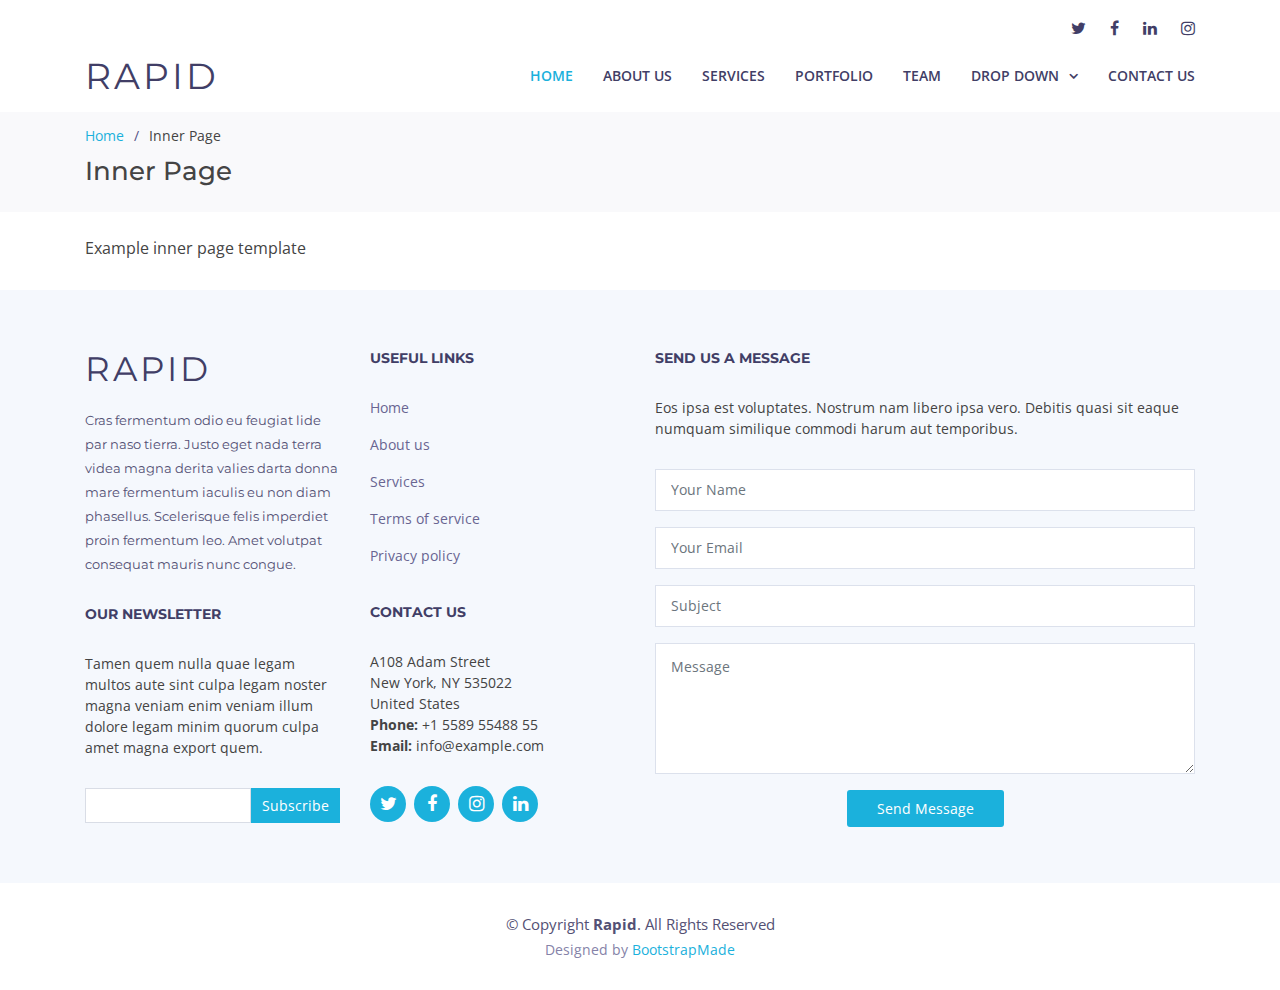
<file: inner-page.html>
<!DOCTYPE html>
<html lang="en">

<head>
  <meta charset="utf-8">
  <meta content="width=device-width, initial-scale=1.0" name="viewport">

  <title>Inner Page - Rapid Bootstrap Template</title>
  <meta content="" name="description">
  <meta content="" name="keywords">

  <!-- Favicons -->
  <link href="assets/img/favicon.png" rel="icon">
  <link href="assets/img/apple-touch-icon.png" rel="apple-touch-icon">

  <!-- Google Fonts -->
  <link href="https://fonts.googleapis.com/css?family=Open+Sans:300,300i,400,400i,600,600i,700,700i|Montserrat:300,400,500,600,700" rel="stylesheet">

  <!-- Vendor CSS Files -->
  <link href="assets/vendor/bootstrap/css/bootstrap.min.css" rel="stylesheet">
  <link href="assets/vendor/font-awesome/css/font-awesome.min.css" rel="stylesheet">
  <link href="assets/vendor/ionicons/css/ionicons.min.css" rel="stylesheet">
  <link href="assets/vendor/venobox/venobox.css" rel="stylesheet">
  <link href="assets/vendor/owl.carousel/assets/owl.carousel.min.css" rel="stylesheet">
  <link href="assets/vendor/aos/aos.css" rel="stylesheet">

  <!-- Template Main CSS File -->
  <link href="assets/css/style.css" rel="stylesheet">

  <!-- =======================================================
  * Template Name: Rapid - v2.3.1
  * Template URL: https://bootstrapmade.com/rapid-multipurpose-bootstrap-business-template/
  * Author: BootstrapMade.com
  * License: https://bootstrapmade.com/license/
  ======================================================== -->
</head>

<body>

  <!-- ======= Top Bar ======= -->
  <div id="topbar" class="d-none d-lg-flex align-items-end fixed-top ">
    <div class="container d-flex justify-content-end">
      <div class="social-links">
        <a href="#" class="twitter"><i class="fa fa-twitter"></i></a>
        <a href="#" class="facebook"><i class="fa fa-facebook"></i></a>
        <a href="#" class="linkedin"><i class="fa fa-linkedin"></i></a>
        <a href="#" class="instagram"><i class="fa fa-instagram"></i></a>
      </div>
    </div>
  </div>

  <!-- ======= Header ======= -->
  <header id="header" class="fixed-top ">
    <div class="container d-flex align-items-center">

      <h1 class="logo mr-auto"><a href="index.html">Rapid</a></h1>
      <!-- Uncomment below if you prefer to use an image logo -->
      <!-- <a href="index.html" class="logo mr-auto"><img src="assets/img/logo.png" alt="" class="img-fluid"></a>-->

      <nav class="main-nav d-none d-lg-block">
        <ul>
          <li class="active"><a href="index.html">Home</a></li>
          <li><a href="#about">About Us</a></li>
          <li><a href="#services">Services</a></li>
          <li><a href="#portfolio">Portfolio</a></li>
          <li><a href="#team">Team</a></li>
          <li class="drop-down"><a href="">Drop Down</a>
            <ul>
              <li><a href="#">Drop Down 1</a></li>
              <li class="drop-down"><a href="#">Drop Down 2</a>
                <ul>
                  <li><a href="#">Deep Drop Down 1</a></li>
                  <li><a href="#">Deep Drop Down 2</a></li>
                  <li><a href="#">Deep Drop Down 3</a></li>
                  <li><a href="#">Deep Drop Down 4</a></li>
                  <li><a href="#">Deep Drop Down 5</a></li>
                </ul>
              </li>
              <li><a href="#">Drop Down 3</a></li>
              <li><a href="#">Drop Down 4</a></li>
              <li><a href="#">Drop Down 5</a></li>
            </ul>
          </li>
          <li><a href="#footer">Contact Us</a></li>
        </ul>
      </nav><!-- .main-nav-->

    </div>
  </header><!-- End Header -->

  <main id="main">

    <!-- ======= Breadcrumbs ======= -->
    <section id="breadcrumbs" class="breadcrumbs">
      <div class="container">

        <ol>
          <li><a href="index.html">Home</a></li>
          <li>Inner Page</li>
        </ol>
        <h2>Inner Page</h2>

      </div>
    </section><!-- End Breadcrumbs -->

    <section class="inner-page pt-4">
      <div class="container">
        <p>
          Example inner page template
        </p>
      </div>
    </section>

  </main><!-- End #main -->

  <!-- ======= Footer ======= -->
  <footer id="footer" class="section-bg">
    <div class="footer-top">
      <div class="container">

        <div class="row">

          <div class="col-lg-6">

            <div class="row">

              <div class="col-sm-6">

                <div class="footer-info">
                  <h3>Rapid</h3>
                  <p>Cras fermentum odio eu feugiat lide par naso tierra. Justo eget nada terra videa magna derita valies darta donna mare fermentum iaculis eu non diam phasellus. Scelerisque felis imperdiet proin fermentum leo. Amet volutpat consequat mauris nunc congue.</p>
                </div>

                <div class="footer-newsletter">
                  <h4>Our Newsletter</h4>
                  <p>Tamen quem nulla quae legam multos aute sint culpa legam noster magna veniam enim veniam illum dolore legam minim quorum culpa amet magna export quem.</p>
                  <form action="" method="post">
                    <input type="email" name="email"><input type="submit" value="Subscribe">
                  </form>
                </div>

              </div>

              <div class="col-sm-6">
                <div class="footer-links">
                  <h4>Useful Links</h4>
                  <ul>
                    <li><a href="#">Home</a></li>
                    <li><a href="#about">About us</a></li>
                    <li><a href="#">Services</a></li>
                    <li><a href="#">Terms of service</a></li>
                    <li><a href="#">Privacy policy</a></li>
                  </ul>
                </div>

                <div class="footer-links">
                  <h4>Contact Us</h4>
                  <p>
                    A108 Adam Street <br>
                    New York, NY 535022<br>
                    United States <br>
                    <strong>Phone:</strong> +1 5589 55488 55<br>
                    <strong>Email:</strong> info@example.com<br>
                  </p>
                </div>

                <div class="social-links">
                  <a href="#" class="twitter"><i class="fa fa-twitter"></i></a>
                  <a href="#" class="facebook"><i class="fa fa-facebook"></i></a>
                  <a href="#" class="instagram"><i class="fa fa-instagram"></i></a>
                  <a href="#" class="linkedin"><i class="fa fa-linkedin"></i></a>
                </div>

              </div>

            </div>

          </div>

          <div class="col-lg-6">

            <div class="form">

              <h4>Send us a message</h4>
              <p>Eos ipsa est voluptates. Nostrum nam libero ipsa vero. Debitis quasi sit eaque numquam similique commodi harum aut temporibus.</p>

              <form action="forms/contact.php" method="post" role="form" class="php-email-form">
                <div class="form-group">
                  <input type="text" name="name" class="form-control" id="name" placeholder="Your Name" data-rule="minlen:4" data-msg="Please enter at least 4 chars" />
                  <div class="validate"></div>
                </div>
                <div class="form-group">
                  <input type="email" class="form-control" name="email" id="email" placeholder="Your Email" data-rule="email" data-msg="Please enter a valid email" />
                  <div class="validate"></div>
                </div>
                <div class="form-group">
                  <input type="text" class="form-control" name="subject" id="subject" placeholder="Subject" data-rule="minlen:4" data-msg="Please enter at least 8 chars of subject" />
                  <div class="validate"></div>
                </div>
                <div class="form-group">
                  <textarea class="form-control" name="message" rows="5" data-rule="required" data-msg="Please write something for us" placeholder="Message"></textarea>
                  <div class="validate"></div>
                </div>

                <div class="mb-3">
                  <div class="loading">Loading</div>
                  <div class="error-message"></div>
                  <div class="sent-message">Your message has been sent. Thank you!</div>
                </div>

                <div class="text-center"><button type="submit" title="Send Message">Send Message</button></div>
              </form>

            </div>

          </div>

        </div>

      </div>
    </div>

    <div class="container">
      <div class="copyright">
        &copy; Copyright <strong>Rapid</strong>. All Rights Reserved
      </div>
      <div class="credits">
        <!--
        All the links in the footer should remain intact.
        You can delete the links only if you purchased the pro version.
        Licensing information: https://bootstrapmade.com/license/
        Purchase the pro version with working PHP/AJAX contact form: https://bootstrapmade.com/buy/?theme=Rapid
      -->
        Designed by <a href="https://bootstrapmade.com/">BootstrapMade</a>
      </div>
    </div>
  </footer><!-- End  Footer -->

  <a href="#" class="back-to-top"><i class="fa fa-chevron-up"></i></a>

  <!-- Vendor JS Files -->
  <script src="assets/vendor/jquery/jquery.min.js"></script>
  <script src="assets/vendor/bootstrap/js/bootstrap.bundle.min.js"></script>
  <script src="assets/vendor/jquery.easing/jquery.easing.min.js"></script>
  <script src="assets/vendor/php-email-form/validate.js"></script>
  <script src="assets/vendor/isotope-layout/isotope.pkgd.min.js"></script>
  <script src="assets/vendor/counterup/counterup.min.js"></script>
  <script src="assets/vendor/venobox/venobox.min.js"></script>
  <script src="assets/vendor/owl.carousel/owl.carousel.min.js"></script>
  <script src="assets/vendor/waypoints/jquery.waypoints.min.js"></script>
  <script src="assets/vendor/aos/aos.js"></script>

  <!-- Template Main JS File -->
  <script src="assets/js/main.js"></script>

</body>

</html>
</file>
<file: assets/vendor/venobox/venobox.css>
/* ------ venobox.css --------*/
.vbox-overlay *, .vbox-overlay *:before, .vbox-overlay *:after{
    -webkit-backface-visibility: hidden;
    -webkit-box-sizing:border-box;
    -moz-box-sizing:border-box;
    box-sizing:border-box;
}
.vbox-overlay * { 
    -webkit-backface-visibility: visible;
    backface-visibility: visible;
}
.vbox-overlay{
    display: -webkit-flex;
    display: flex;
    -webkit-flex-direction: column;
    flex-direction: column;
    -webkit-justify-content: center;
    justify-content: center;
    -webkit-align-items: center;
    align-items: center;
    position: fixed;
    left: 0;
    top: 0;
    bottom: 0;
    right: 0;
    z-index: 999999;
}

/* ----- navigation ----- */
.vbox-title{
    width: 100%;
    height: 40px;
    float: left;
    text-align: center;
    line-height: 28px;
    font-size: 12px;
    padding: 6px 50px;
    overflow: hidden;
    position: fixed;
    display: none;
    left: 0;
    z-index: 89;
}
.vbox-close{
    cursor: pointer;
    position: fixed;
    top: -1px;
    right: 0;
    width: 50px;
    height: 40px;
    padding: 6px;
    display: block;
    background-position:10px center;
    overflow: hidden;
    font-size: 24px;
    line-height: 1;
    text-align: center;
    z-index: 99;
}
.vbox-left{
    cursor: pointer;
    position: fixed;
    left: 0;
    height: 40px;
    overflow: hidden;
    line-height: 28px;
    font-size: 12px;
    z-index: 99;
    display: flex;
    align-items:center;
}
.vbox-num{
    display: inline-block;
    margin: 6px 0 6px 15px;
}
/* ----- Social share ----- */
.vbox-share{
    line-height: 28px;
    font-size: 12px;
    overflow: hidden;
    position: fixed;
    left: 0;
    z-index: 98;
    display: flex;
    align-items:center;
    justify-content: center;
    width: 100%;
    text-align: center;
}
.vbox-share svg{
    max-height: 28px;
    width: 28px;
    z-index: 10;
    margin-left: 12px;
    margin-top: 6px;
    margin-bottom: 6px;
    vertical-align: middle;
}


/* ----- navigation ARROWS ----- */
.vbox-next, .vbox-prev{
    position: fixed;
    top: 50%;
    margin-top: -15px;
    overflow: hidden;
    cursor: pointer;
    display: block;
    width: 45px;
    height: 45px;
    z-index: 99;
}
.vbox-next span, .vbox-prev span{
    position: relative;
    width: 20px;
    height: 20px;
    border: 2px solid transparent;
    border-top-color: #B6B6B6;
    border-right-color: #B6B6B6;
    text-indent: -100px;
    position: absolute;
    top: 8px;
    display: block;
}
.vbox-prev{
    left: 15px;
}
.vbox-next{
    right: 15px;
}
.vbox-prev span{
    left: 10px;
    -ms-transform: rotate(-135deg);
    -webkit-transform: rotate(-135deg);
    transform: rotate(-135deg);
}
.vbox-next span{
    -ms-transform: rotate(45deg);
    -webkit-transform: rotate(45deg);
    transform: rotate(45deg);
    right: 10px;
}
/* ------- inline window ------ */
.vbox-inline{
    width: 420px;
    height: 315px;
    height: 70vh;
    padding: 10px;
    background: #fff;
    margin: 0 auto;
    overflow: auto;
    text-align: left;
}
/* ------- Video & iFrames window ------ */
.venoframe{
    max-width: 100%;
    width: 100%;
    border: none;
    width: 100%;
    height: 260px;
    height: 70vh;
}
.venoframe.vbvid{
    height: 260px;
}
@media (min-width: 768px) {
    .venoframe, .vbox-inline{
        width: 90%;
        height: 360px;
        height: 70vh;
    }
    .venoframe.vbvid{
        width: 640px;
        height: 360px;
    }
}
@media (min-width: 992px) {
    .venoframe, .vbox-inline{
        max-width: 1200px;
        width: 80%;
        height: 540px;
        height: 70vh;
    }
    .venoframe.vbvid{
        width: 960px;
        height: 540px;
    }
}
/* 
Please do NOT edit this part! 
or at least read this note: http://i.imgur.com/7C0ws9e.gif
*/
.vbox-open{
    overflow: hidden;
}
.vbox-container{
    position: absolute;
    left: 0;
    right: 0;
    top: 0;
    bottom: 0;
    overflow-x: hidden;
    overflow-y: scroll;
    overflow-scrolling: touch;
    -webkit-overflow-scrolling: touch;
    z-index: 20;
    max-height: 100%;

}

.vbox-content{
    text-align: center;
    float: left;
    width: 100%;
    position: relative;
    overflow: hidden;
    padding: 20px 4%;
}
.vbox-container img{
    max-width: 100%;
    height: auto;
}
.vbox-figlio{
    box-shadow: 0 0 12px rgba(0,0,0,0.19), 0 6px 6px rgba(0,0,0,0.23);
    max-width: 100%;
    text-align: initial;
}
img.vbox-figlio{
    -webkit-user-select: none;
-khtml-user-select: none;
-moz-user-select: none;
-o-user-select: none;
user-select: none;
}
.vbox-content.swipe-left{
    margin-left: -200px !important;
}
.vbox-content.swipe-right{
    margin-left: 200px !important;
}
.vbox-animated{
    webkit-transition: margin 300ms ease-out;
    transition: margin 300ms ease-out;
}

/* ---------- preloader ----------
 * SPINKIT 
 * http://tobiasahlin.com/spinkit/
-------------------------------- */
.sk-double-bounce,.sk-rotating-plane{width:40px;height:40px;margin:40px auto}.sk-rotating-plane{background-color:#333;-webkit-animation:sk-rotatePlane 1.2s infinite ease-in-out;animation:sk-rotatePlane 1.2s infinite ease-in-out}@-webkit-keyframes sk-rotatePlane{0%{-webkit-transform:perspective(120px) rotateX(0) rotateY(0);transform:perspective(120px) rotateX(0) rotateY(0)}50%{-webkit-transform:perspective(120px) rotateX(-180.1deg) rotateY(0);transform:perspective(120px) rotateX(-180.1deg) rotateY(0)}100%{-webkit-transform:perspective(120px) rotateX(-180deg) rotateY(-179.9deg);transform:perspective(120px) rotateX(-180deg) rotateY(-179.9deg)}}@keyframes sk-rotatePlane{0%{-webkit-transform:perspective(120px) rotateX(0) rotateY(0);transform:perspective(120px) rotateX(0) rotateY(0)}50%{-webkit-transform:perspective(120px) rotateX(-180.1deg) rotateY(0);transform:perspective(120px) rotateX(-180.1deg) rotateY(0)}100%{-webkit-transform:perspective(120px) rotateX(-180deg) rotateY(-179.9deg);transform:perspective(120px) rotateX(-180deg) rotateY(-179.9deg)}}.sk-double-bounce{position:relative}.sk-double-bounce .sk-child{width:100%;height:100%;border-radius:50%;background-color:#333;opacity:.6;position:absolute;top:0;left:0;-webkit-animation:sk-doubleBounce 2s infinite ease-in-out;animation:sk-doubleBounce 2s infinite ease-in-out}.sk-chasing-dots .sk-child,.sk-spinner-pulse,.sk-three-bounce .sk-child{background-color:#333;border-radius:100%}.sk-double-bounce .sk-double-bounce2{-webkit-animation-delay:-1s;animation-delay:-1s}@-webkit-keyframes sk-doubleBounce{0%,100%{-webkit-transform:scale(0);transform:scale(0)}50%{-webkit-transform:scale(1);transform:scale(1)}}@keyframes sk-doubleBounce{0%,100%{-webkit-transform:scale(0);transform:scale(0)}50%{-webkit-transform:scale(1);transform:scale(1)}}.sk-wave{margin:40px auto;width:50px;height:40px;text-align:center;font-size:10px}.sk-wave .sk-rect{background-color:#333;height:100%;width:6px;display:inline-block;-webkit-animation:sk-waveStretchDelay 1.2s infinite ease-in-out;animation:sk-waveStretchDelay 1.2s infinite ease-in-out}.sk-wave .sk-rect1{-webkit-animation-delay:-1.2s;animation-delay:-1.2s}.sk-wave .sk-rect2{-webkit-animation-delay:-1.1s;animation-delay:-1.1s}.sk-wave .sk-rect3{-webkit-animation-delay:-1s;animation-delay:-1s}.sk-wave .sk-rect4{-webkit-animation-delay:-.9s;animation-delay:-.9s}.sk-wave .sk-rect5{-webkit-animation-delay:-.8s;animation-delay:-.8s}@-webkit-keyframes sk-waveStretchDelay{0%,100%,40%{-webkit-transform:scaleY(.4);transform:scaleY(.4)}20%{-webkit-transform:scaleY(1);transform:scaleY(1)}}@keyframes sk-waveStretchDelay{0%,100%,40%{-webkit-transform:scaleY(.4);transform:scaleY(.4)}20%{-webkit-transform:scaleY(1);transform:scaleY(1)}}.sk-wandering-cubes{margin:40px auto;width:40px;height:40px;position:relative}.sk-wandering-cubes .sk-cube{background-color:#333;width:10px;height:10px;position:absolute;top:0;left:0;-webkit-animation:sk-wanderingCube 1.8s ease-in-out -1.8s infinite both;animation:sk-wanderingCube 1.8s ease-in-out -1.8s infinite both}.sk-chasing-dots,.sk-spinner-pulse{width:40px;height:40px;margin:40px auto}.sk-wandering-cubes .sk-cube2{-webkit-animation-delay:-.9s;animation-delay:-.9s}@-webkit-keyframes sk-wanderingCube{0%{-webkit-transform:rotate(0);transform:rotate(0)}25%{-webkit-transform:translateX(30px) rotate(-90deg) scale(.5);transform:translateX(30px) rotate(-90deg) scale(.5)}50%{-webkit-transform:translateX(30px) translateY(30px) rotate(-179deg);transform:translateX(30px) translateY(30px) rotate(-179deg)}50.1%{-webkit-transform:translateX(30px) translateY(30px) rotate(-180deg);transform:translateX(30px) translateY(30px) rotate(-180deg)}75%{-webkit-transform:translateX(0) translateY(30px) rotate(-270deg) scale(.5);transform:translateX(0) translateY(30px) rotate(-270deg) scale(.5)}100%{-webkit-transform:rotate(-360deg);transform:rotate(-360deg)}}@keyframes sk-wanderingCube{0%{-webkit-transform:rotate(0);transform:rotate(0)}25%{-webkit-transform:translateX(30px) rotate(-90deg) scale(.5);transform:translateX(30px) rotate(-90deg) scale(.5)}50%{-webkit-transform:translateX(30px) translateY(30px) rotate(-179deg);transform:translateX(30px) translateY(30px) rotate(-179deg)}50.1%{-webkit-transform:translateX(30px) translateY(30px) rotate(-180deg);transform:translateX(30px) translateY(30px) rotate(-180deg)}75%{-webkit-transform:translateX(0) translateY(30px) rotate(-270deg) scale(.5);transform:translateX(0) translateY(30px) rotate(-270deg) scale(.5)}100%{-webkit-transform:rotate(-360deg);transform:rotate(-360deg)}}.sk-spinner-pulse{-webkit-animation:sk-pulseScaleOut 1s infinite ease-in-out;animation:sk-pulseScaleOut 1s infinite ease-in-out}@-webkit-keyframes sk-pulseScaleOut{0%{-webkit-transform:scale(0);transform:scale(0)}100%{-webkit-transform:scale(1);transform:scale(1);opacity:0}}@keyframes sk-pulseScaleOut{0%{-webkit-transform:scale(0);transform:scale(0)}100%{-webkit-transform:scale(1);transform:scale(1);opacity:0}}.sk-chasing-dots{position:relative;text-align:center;-webkit-animation:sk-chasingDotsRotate 2s infinite linear;animation:sk-chasingDotsRotate 2s infinite linear}.sk-chasing-dots .sk-child{width:60%;height:60%;display:inline-block;position:absolute;top:0;-webkit-animation:sk-chasingDotsBounce 2s infinite ease-in-out;animation:sk-chasingDotsBounce 2s infinite ease-in-out}.sk-chasing-dots .sk-dot2{top:auto;bottom:0;-webkit-animation-delay:-1s;animation-delay:-1s}@-webkit-keyframes sk-chasingDotsRotate{100%{-webkit-transform:rotate(360deg);transform:rotate(360deg)}}@keyframes sk-chasingDotsRotate{100%{-webkit-transform:rotate(360deg);transform:rotate(360deg)}}@-webkit-keyframes sk-chasingDotsBounce{0%,100%{-webkit-transform:scale(0);transform:scale(0)}50%{-webkit-transform:scale(1);transform:scale(1)}}@keyframes sk-chasingDotsBounce{0%,100%{-webkit-transform:scale(0);transform:scale(0)}50%{-webkit-transform:scale(1);transform:scale(1)}}.sk-three-bounce{margin:40px auto;width:80px;text-align:center}.sk-three-bounce .sk-child{width:20px;height:20px;display:inline-block;-webkit-animation:sk-three-bounce 1.4s ease-in-out 0s infinite both;animation:sk-three-bounce 1.4s ease-in-out 0s infinite both}.sk-circle .sk-child:before,.sk-fading-circle .sk-circle:before{display:block;border-radius:100%;content:'';background-color:#333}.sk-three-bounce .sk-bounce1{-webkit-animation-delay:-.32s;animation-delay:-.32s}.sk-three-bounce .sk-bounce2{-webkit-animation-delay:-.16s;animation-delay:-.16s}@-webkit-keyframes sk-three-bounce{0%,100%,80%{-webkit-transform:scale(0);transform:scale(0)}40%{-webkit-transform:scale(1);transform:scale(1)}}@keyframes sk-three-bounce{0%,100%,80%{-webkit-transform:scale(0);transform:scale(0)}40%{-webkit-transform:scale(1);transform:scale(1)}}.sk-circle{margin:40px auto;width:40px;height:40px;position:relative}.sk-circle .sk-child{width:100%;height:100%;position:absolute;left:0;top:0}.sk-circle .sk-child:before{margin:0 auto;width:15%;height:15%;-webkit-animation:sk-circleBounceDelay 1.2s infinite ease-in-out both;animation:sk-circleBounceDelay 1.2s infinite ease-in-out both}.sk-circle .sk-circle2{-webkit-transform:rotate(30deg);-ms-transform:rotate(30deg);transform:rotate(30deg)}.sk-circle .sk-circle3{-webkit-transform:rotate(60deg);-ms-transform:rotate(60deg);transform:rotate(60deg)}.sk-circle .sk-circle4{-webkit-transform:rotate(90deg);-ms-transform:rotate(90deg);transform:rotate(90deg)}.sk-circle .sk-circle5{-webkit-transform:rotate(120deg);-ms-transform:rotate(120deg);transform:rotate(120deg)}.sk-circle .sk-circle6{-webkit-transform:rotate(150deg);-ms-transform:rotate(150deg);transform:rotate(150deg)}.sk-circle .sk-circle7{-webkit-transform:rotate(180deg);-ms-transform:rotate(180deg);transform:rotate(180deg)}.sk-circle .sk-circle8{-webkit-transform:rotate(210deg);-ms-transform:rotate(210deg);transform:rotate(210deg)}.sk-circle .sk-circle9{-webkit-transform:rotate(240deg);-ms-transform:rotate(240deg);transform:rotate(240deg)}.sk-circle .sk-circle10{-webkit-transform:rotate(270deg);-ms-transform:rotate(270deg);transform:rotate(270deg)}.sk-circle .sk-circle11{-webkit-transform:rotate(300deg);-ms-transform:rotate(300deg);transform:rotate(300deg)}.sk-circle .sk-circle12{-webkit-transform:rotate(330deg);-ms-transform:rotate(330deg);transform:rotate(330deg)}.sk-circle .sk-circle2:before{-webkit-animation-delay:-1.1s;animation-delay:-1.1s}.sk-circle .sk-circle3:before{-webkit-animation-delay:-1s;animation-delay:-1s}.sk-circle .sk-circle4:before{-webkit-animation-delay:-.9s;animation-delay:-.9s}.sk-circle .sk-circle5:before{-webkit-animation-delay:-.8s;animation-delay:-.8s}.sk-circle .sk-circle6:before{-webkit-animation-delay:-.7s;animation-delay:-.7s}.sk-circle .sk-circle7:before{-webkit-animation-delay:-.6s;animation-delay:-.6s}.sk-circle .sk-circle8:before{-webkit-animation-delay:-.5s;animation-delay:-.5s}.sk-circle .sk-circle9:before{-webkit-animation-delay:-.4s;animation-delay:-.4s}.sk-circle .sk-circle10:before{-webkit-animation-delay:-.3s;animation-delay:-.3s}.sk-circle .sk-circle11:before{-webkit-animation-delay:-.2s;animation-delay:-.2s}.sk-circle .sk-circle12:before{-webkit-animation-delay:-.1s;animation-delay:-.1s}@-webkit-keyframes sk-circleBounceDelay{0%,100%,80%{-webkit-transform:scale(0);transform:scale(0)}40%{-webkit-transform:scale(1);transform:scale(1)}}@keyframes sk-circleBounceDelay{0%,100%,80%{-webkit-transform:scale(0);transform:scale(0)}40%{-webkit-transform:scale(1);transform:scale(1)}}.sk-cube-grid{width:40px;height:40px;margin:40px auto}.sk-cube-grid .sk-cube{width:33.33%;height:33.33%;background-color:#333;float:left;-webkit-animation:sk-cubeGridScaleDelay 1.3s infinite ease-in-out;animation:sk-cubeGridScaleDelay 1.3s infinite ease-in-out}.sk-cube-grid .sk-cube1{-webkit-animation-delay:.2s;animation-delay:.2s}.sk-cube-grid .sk-cube2{-webkit-animation-delay:.3s;animation-delay:.3s}.sk-cube-grid .sk-cube3{-webkit-animation-delay:.4s;animation-delay:.4s}.sk-cube-grid .sk-cube4{-webkit-animation-delay:.1s;animation-delay:.1s}.sk-cube-grid .sk-cube5{-webkit-animation-delay:.2s;animation-delay:.2s}.sk-cube-grid .sk-cube6{-webkit-animation-delay:.3s;animation-delay:.3s}.sk-cube-grid .sk-cube7{-webkit-animation-delay:0ms;animation-delay:0ms}.sk-cube-grid .sk-cube8{-webkit-animation-delay:.1s;animation-delay:.1s}.sk-cube-grid .sk-cube9{-webkit-animation-delay:.2s;animation-delay:.2s}@-webkit-keyframes sk-cubeGridScaleDelay{0%,100%,70%{-webkit-transform:scale3D(1,1,1);transform:scale3D(1,1,1)}35%{-webkit-transform:scale3D(0,0,1);transform:scale3D(0,0,1)}}@keyframes sk-cubeGridScaleDelay{0%,100%,70%{-webkit-transform:scale3D(1,1,1);transform:scale3D(1,1,1)}35%{-webkit-transform:scale3D(0,0,1);transform:scale3D(0,0,1)}}.sk-fading-circle{margin:40px auto;width:40px;height:40px;position:relative}.sk-fading-circle .sk-circle{width:100%;height:100%;position:absolute;left:0;top:0}.sk-fading-circle .sk-circle:before{margin:0 auto;width:15%;height:15%;-webkit-animation:sk-circleFadeDelay 1.2s infinite ease-in-out both;animation:sk-circleFadeDelay 1.2s infinite ease-in-out both}.sk-fading-circle .sk-circle2{-webkit-transform:rotate(30deg);-ms-transform:rotate(30deg);transform:rotate(30deg)}.sk-fading-circle .sk-circle3{-webkit-transform:rotate(60deg);-ms-transform:rotate(60deg);transform:rotate(60deg)}.sk-fading-circle .sk-circle4{-webkit-transform:rotate(90deg);-ms-transform:rotate(90deg);transform:rotate(90deg)}.sk-fading-circle .sk-circle5{-webkit-transform:rotate(120deg);-ms-transform:rotate(120deg);transform:rotate(120deg)}.sk-fading-circle .sk-circle6{-webkit-transform:rotate(150deg);-ms-transform:rotate(150deg);transform:rotate(150deg)}.sk-fading-circle .sk-circle7{-webkit-transform:rotate(180deg);-ms-transform:rotate(180deg);transform:rotate(180deg)}.sk-fading-circle .sk-circle8{-webkit-transform:rotate(210deg);-ms-transform:rotate(210deg);transform:rotate(210deg)}.sk-fading-circle .sk-circle9{-webkit-transform:rotate(240deg);-ms-transform:rotate(240deg);transform:rotate(240deg)}.sk-fading-circle .sk-circle10{-webkit-transform:rotate(270deg);-ms-transform:rotate(270deg);transform:rotate(270deg)}.sk-fading-circle .sk-circle11{-webkit-transform:rotate(300deg);-ms-transform:rotate(300deg);transform:rotate(300deg)}.sk-fading-circle .sk-circle12{-webkit-transform:rotate(330deg);-ms-transform:rotate(330deg);transform:rotate(330deg)}.sk-fading-circle .sk-circle2:before{-webkit-animation-delay:-1.1s;animation-delay:-1.1s}.sk-fading-circle .sk-circle3:before{-webkit-animation-delay:-1s;animation-delay:-1s}.sk-fading-circle .sk-circle4:before{-webkit-animation-delay:-.9s;animation-delay:-.9s}.sk-fading-circle .sk-circle5:before{-webkit-animation-delay:-.8s;animation-delay:-.8s}.sk-fading-circle .sk-circle6:before{-webkit-animation-delay:-.7s;animation-delay:-.7s}.sk-fading-circle .sk-circle7:before{-webkit-animation-delay:-.6s;animation-delay:-.6s}.sk-fading-circle .sk-circle8:before{-webkit-animation-delay:-.5s;animation-delay:-.5s}.sk-fading-circle .sk-circle9:before{-webkit-animation-delay:-.4s;animation-delay:-.4s}.sk-fading-circle .sk-circle10:before{-webkit-animation-delay:-.3s;animation-delay:-.3s}.sk-fading-circle .sk-circle11:before{-webkit-animation-delay:-.2s;animation-delay:-.2s}.sk-fading-circle .sk-circle12:before{-webkit-animation-delay:-.1s;animation-delay:-.1s}@-webkit-keyframes sk-circleFadeDelay{0%,100%,39%{opacity:0}40%{opacity:1}}@keyframes sk-circleFadeDelay{0%,100%,39%{opacity:0}40%{opacity:1}}.sk-folding-cube{margin:40px auto;width:40px;height:40px;position:relative;-webkit-transform:rotateZ(45deg);transform:rotateZ(45deg)}.sk-folding-cube .sk-cube{float:left;width:50%;height:50%;position:relative;-webkit-transform:scale(1.1);-ms-transform:scale(1.1);transform:scale(1.1)}.sk-folding-cube .sk-cube:before{content:'';position:absolute;top:0;left:0;width:100%;height:100%;background-color:#333;-webkit-animation:sk-foldCubeAngle 2.4s infinite linear both;animation:sk-foldCubeAngle 2.4s infinite linear both;-webkit-transform-origin:100% 100%;-ms-transform-origin:100% 100%;transform-origin:100% 100%}.sk-folding-cube .sk-cube2{-webkit-transform:scale(1.1) rotateZ(90deg);transform:scale(1.1) rotateZ(90deg)}.sk-folding-cube .sk-cube3{-webkit-transform:scale(1.1) rotateZ(180deg);transform:scale(1.1) rotateZ(180deg)}.sk-folding-cube .sk-cube4{-webkit-transform:scale(1.1) rotateZ(270deg);transform:scale(1.1) rotateZ(270deg)}.sk-folding-cube .sk-cube2:before{-webkit-animation-delay:.3s;animation-delay:.3s}.sk-folding-cube .sk-cube3:before{-webkit-animation-delay:.6s;animation-delay:.6s}.sk-folding-cube .sk-cube4:before{-webkit-animation-delay:.9s;animation-delay:.9s}@-webkit-keyframes sk-foldCubeAngle{0%,10%{-webkit-transform:perspective(140px) rotateX(-180deg);transform:perspective(140px) rotateX(-180deg);opacity:0}25%,75%{-webkit-transform:perspective(140px) rotateX(0);transform:perspective(140px) rotateX(0);opacity:1}100%,90%{-webkit-transform:perspective(140px) rotateY(180deg);transform:perspective(140px) rotateY(180deg);opacity:0}}@keyframes sk-foldCubeAngle{0%,10%{-webkit-transform:perspective(140px) rotateX(-180deg);transform:perspective(140px) rotateX(-180deg);opacity:0}25%,75%{-webkit-transform:perspective(140px) rotateX(0);transform:perspective(140px) rotateX(0);opacity:1}100%,90%{-webkit-transform:perspective(140px) rotateY(180deg);transform:perspective(140px) rotateY(180deg);opacity:0}}
</file>
<file: assets/css/style.css>
/**
* Template Name: Rapid - v2.3.1
* Template URL: https://bootstrapmade.com/rapid-multipurpose-bootstrap-business-template/
* Author: BootstrapMade.com
* License: https://bootstrapmade.com/license/
*/

/*--------------------------------------------------------------
# General
--------------------------------------------------------------*/
body {
  background: #fff;
  color: #444;
  font-family: "Open Sans", sans-serif;
}

a {
  color: #1bb1dc;
  transition: 0.5s;
}

a:hover, a:active, a:focus {
  color: #0a98c0;
  outline: none;
  text-decoration: none;
}

p {
  padding: 0;
  margin: 0 0 30px 0;
}

h1, h2, h3, h4, h5, h6 {
  font-family: "Montserrat", sans-serif;
  font-weight: 400;
  margin: 0 0 20px 0;
  padding: 0;
}

/* Back to top button */
.back-to-top {
  position: fixed;
  display: none;
  background: #1bb1dc;
  color: #fff;
  width: 44px;
  height: 44px;
  text-align: center;
  line-height: 1;
  font-size: 16px;
  border-radius: 50%;
  right: 15px;
  bottom: 15px;
  transition: background 0.5s;
  z-index: 11;
}

.back-to-top i {
  padding-top: 12px;
  color: #fff;
}

@media (max-width: 768px) {
  .back-to-top {
    bottom: 15px;
  }
}

/* Prelaoder */
#preloader {
  position: fixed;
  top: 0;
  left: 0;
  right: 0;
  bottom: 0;
  z-index: 9999;
  overflow: hidden;
  background: #fff;
}

#preloader:before {
  content: "";
  position: fixed;
  top: calc(50% - 30px);
  left: calc(50% - 30px);
  border: 6px solid #f2f2f2;
  border-top: 6px solid #1bb1dc;
  border-radius: 50%;
  width: 60px;
  height: 60px;
  -webkit-animation: animate-preloader 1s linear infinite;
  animation: animate-preloader 1s linear infinite;
}

@-webkit-keyframes animate-preloader {
  0% {
    transform: rotate(0deg);
  }
  100% {
    transform: rotate(360deg);
  }
}

@keyframes animate-preloader {
  0% {
    transform: rotate(0deg);
  }
  100% {
    transform: rotate(360deg);
  }
}

/*--------------------------------------------------------------
# Disable aos animation delay on mobile devices
--------------------------------------------------------------*/
@media screen and (max-width: 768px) {
  [data-aos-delay] {
    transition-delay: 0 !important;
  }
}

/*--------------------------------------------------------------
# Top Bar
--------------------------------------------------------------*/
#topbar {
  background: #fff;
  height: 40px;
  font-size: 16px;
  transition: all 0.5s;
}

#topbar.topbar-transparent {
  background: transparent;
}

#topbar.topbar-scrolled {
  top: -40px;
}

#topbar .social-links a {
  color: #413e66;
  padding-left: 20px;
  display: inline-block;
  line-height: 1px;
  transition: 0.3s;
}

#topbar .social-links a:hover {
  color: #1bb1dc;
}

#topbar .social-links a:first-child {
  border-left: 0;
}

/*--------------------------------------------------------------
# Header
--------------------------------------------------------------*/
#header {
  background: #fff;
  transition: all 0.5s;
  z-index: 997;
  padding: 15px 0;
  top: 40px;
}

#header.header-transparent {
  background: transparent;
}

#header.header-scrolled {
  top: 0;
  background: #fff;
  box-shadow: 0px 0px 30px rgba(127, 137, 161, 0.3);
}

#header .logo {
  font-size: 36px;
  margin: 0;
  padding: 0;
  line-height: 1;
  font-weight: 400;
  letter-spacing: 3px;
  text-transform: uppercase;
}

#header .logo a {
  color: #413e66;
}

#header .logo img {
  max-height: 40px;
}

@media (max-width: 992px) {
  #header {
    top: 0;
  }
  #header .logo {
    font-size: 28px;
  }
}

/*--------------------------------------------------------------
# Navigation Menu
--------------------------------------------------------------*/
/* Desktop Navigation */
.main-nav {
  /* Drop Down */
  /* Deep Drop Down */
}

.main-nav, .main-nav * {
  margin: 0;
  padding: 0;
  list-style: none;
}

.main-nav > ul > li {
  position: relative;
  white-space: nowrap;
  float: left;
  padding-left: 30px;
}

.main-nav a {
  display: block;
  position: relative;
  color: #413e66;
  padding: 10px 0;
  transition: 0.3s;
  font-size: 14px;
  font-family: "Open Sans", sans-serif;
  text-transform: uppercase;
  font-weight: 600;
}

.main-nav a:hover, .main-nav .active > a, .main-nav li:hover > a {
  color: #1bb1dc;
  text-decoration: none;
}

.main-nav .drop-down ul {
  display: block;
  position: absolute;
  left: 15px;
  top: calc(100% - 30px);
  z-index: 99;
  opacity: 0;
  visibility: hidden;
  padding: 10px 0;
  background: #fff;
  box-shadow: 0px 0px 30px rgba(127, 137, 161, 0.25);
  transition: ease all 0.3s;
}

.main-nav .drop-down:hover > ul {
  opacity: 1;
  top: 100%;
  visibility: visible;
}

.main-nav .drop-down li {
  min-width: 180px;
  position: relative;
}

.main-nav .drop-down ul a {
  padding: 10px 20px;
  font-size: 14px;
  font-weight: 500;
  text-transform: none;
  color: #065e77;
}

.main-nav .drop-down ul a:hover, .main-nav .drop-down ul .active > a, .main-nav .drop-down ul li:hover > a {
  color: #1bb1dc;
}

.main-nav .drop-down > a:after {
  content: "\f107";
  font-family: FontAwesome;
  padding-left: 10px;
}

.main-nav .drop-down .drop-down ul {
  top: 0;
  left: calc(100% - 30px);
}

.main-nav .drop-down .drop-down:hover > ul {
  opacity: 1;
  top: 0;
  left: 100%;
}

.main-nav .drop-down .drop-down > a {
  padding-right: 35px;
}

.main-nav .drop-down .drop-down > a:after {
  content: "\f105";
  position: absolute;
  right: 15px;
}

/* Mobile Navigation */
.mobile-nav {
  position: fixed;
  top: 0;
  bottom: 0;
  z-index: 9999;
  overflow-y: auto;
  left: -260px;
  width: 260px;
  padding-top: 18px;
  background: rgba(40, 38, 70, 0.8);
  transition: 0.4s;
}

.mobile-nav * {
  margin: 0;
  padding: 0;
  list-style: none;
}

.mobile-nav a {
  display: block;
  position: relative;
  color: #fff;
  padding: 10px 20px;
  font-weight: 500;
}

.mobile-nav a:hover, .mobile-nav .active > a, .mobile-nav li:hover > a {
  color: #8dc2fa;
  text-decoration: none;
}

.mobile-nav .drop-down > a:after {
  content: "\f078";
  font-family: FontAwesome;
  padding-left: 10px;
  position: absolute;
  right: 15px;
}

.mobile-nav .active.drop-down > a:after {
  content: "\f077";
}

.mobile-nav .drop-down > a {
  padding-right: 35px;
}

.mobile-nav .drop-down ul {
  display: none;
  overflow: hidden;
}

.mobile-nav .drop-down li {
  padding-left: 20px;
}

.mobile-nav-toggle {
  position: fixed;
  right: 0;
  top: 0;
  z-index: 9998;
  border: 0;
  background: none;
  font-size: 24px;
  transition: all 0.4s;
  outline: none !important;
  line-height: 1;
  cursor: pointer;
  text-align: right;
}

.mobile-nav-toggle i {
  margin: 18px 18px 0 0;
  color: #065e77;
}

.mobile-nav-overly {
  width: 100%;
  height: 100%;
  z-index: 9997;
  top: 0;
  left: 0;
  position: fixed;
  background: rgba(40, 38, 70, 0.8);
  overflow: hidden;
  display: none;
}

.mobile-nav-active {
  overflow: hidden;
}

.mobile-nav-active .mobile-nav {
  left: 0;
}

.mobile-nav-active .mobile-nav-toggle i {
  color: #fff;
}

/*--------------------------------------------------------------
# Hero Section
--------------------------------------------------------------*/
#hero {
  width: 100%;
  height: 100vh;
  position: relative;
  background: #f5f8fd url("../img/intro-bg.jpg") center top no-repeat;
  background-size: cover;
}

@media (max-width: 767px) {
  #hero {
    height: auto;
    padding: 100px 0 60px 0;
  }
  #hero .container {
    height: auto !important;
  }
  #hero .intro-img {
    width: 80%;
  }
}

@media (min-width: 992px) {
  #hero .intro-info {
    padding-top: 80px;
  }
}

@media (max-width: 767px) {
  #hero .intro-info {
    text-align: center;
    padding-top: 40px;
  }
}

#hero .intro-info h2 {
  color: #413e66;
  margin-bottom: 40px;
  font-size: 48px;
  font-weight: 700;
}

#hero .intro-info h2 span {
  color: #1bb1dc;
}

@media (max-width: 767px) {
  #hero .intro-info h2 {
    font-size: 34px;
    margin-bottom: 30px;
  }
}

#hero .intro-info .btn-get-started, #hero .intro-info .btn-services {
  font-family: "Montserrat", sans-serif;
  font-size: 13px;
  font-weight: 600;
  text-transform: uppercase;
  letter-spacing: 1px;
  display: inline-block;
  padding: 10px 32px;
  border-radius: 4px;
  transition: 0.5s;
  color: #fff;
  background: #1bb1dc;
  color: #fff;
}

#hero .intro-info .btn-get-started:hover, #hero .intro-info .btn-services:hover {
  background: #0a98c0;
}

/*--------------------------------------------------------------
# Sections
--------------------------------------------------------------*/
section {
  overflow: hidden;
}

/* Sections Header
--------------------------------*/
.section-header h3 {
  font-size: 36px;
  color: #413e66;
  text-align: center;
  font-weight: 700;
  position: relative;
  font-family: "Montserrat", sans-serif;
}

.section-header p {
  text-align: center;
  margin: auto;
  font-size: 15px;
  padding-bottom: 60px;
  color: #535074;
  width: 50%;
}

@media (max-width: 767px) {
  .section-header p {
    width: 100%;
  }
}

/* Section with background
--------------------------------*/
.section-bg {
  background: #f5f8fd;
}

/* About Us Section
--------------------------------*/
#about {
  padding: 80px 0;
}

#about .about-content {
  padding-top: 40px;
}

#about .about-content h2 {
  color: #413e66;
  font-family: "Montserrat", sans-serif;
  font-weight: 700;
}

#about .about-content h3 {
  color: #696592;
  font-weight: 400;
  font-size: 22px;
  font-style: italic;
}

#about .about-content ul {
  list-style: none;
  padding: 0;
}

#about .about-content ul li {
  padding-bottom: 10px;
}

#about .about-content ul li i {
  font-size: 20px;
  padding-right: 4px;
  color: #1bb1dc;
}

#about .about-img {
  position: relative;
  margin: 30px 30px 30px 30px;
}

#about .about-img img {
  width: 100%;
  border: 8px solid #fff;
  transition: .5s;
}

#about .about-img img:hover {
  width: 100%;
  transform: scale(1.03);
}

#about .about-img::before {
  position: absolute;
  left: -31px;
  top: -30px;
  width: 90%;
  height: 92%;
  z-index: -1;
  content: '';
  background-color: #ebf1fa;
  transition: .5s;
}

#about .about-img::after {
  position: absolute;
  right: -31px;
  bottom: -30px;
  width: 90%;
  height: 92%;
  z-index: -1;
  content: '';
  background-color: #ebf1fa;
  transition: .5s;
}

/* Services Section
--------------------------------*/
#services {
  padding: 60px 0 40px 0;
}

#services .box {
  padding: 30px;
  position: relative;
  overflow: hidden;
  border-radius: 10px;
  margin: 0 10px 40px 10px;
  background: #fff;
  box-shadow: 0 10px 29px 0 rgba(68, 88, 144, 0.1);
  transition: all 0.3s ease-in-out;
  text-align: center;
}

#services .box:hover {
  transform: scale(1.1);
}

#services .icon {
  margin: 0 auto 15px auto;
  padding-top: 12px;
  display: inline-block;
  text-align: center;
  border-radius: 50%;
  width: 60px;
  height: 60px;
}

#services .icon i {
  font-size: 36px;
  line-height: 1;
}

#services .title {
  font-weight: 700;
  margin-bottom: 15px;
  font-size: 18px;
}

#services .title a {
  color: #111;
}

#services .box:hover .title a {
  color: #1bb1dc;
}

#services .description {
  font-size: 14px;
  line-height: 28px;
  margin-bottom: 0;
  text-align: left;
}

/* Why Us Section
--------------------------------*/
#why-us {
  padding: 60px 0;
}

@media (max-width: 991px) {
  #why-us .why-us-content {
    padding-top: 30px;
  }
}

#why-us .why-us-content .features {
  margin: 0 0 15px 0;
  padding: 0;
}

#why-us .why-us-content .features i {
  font-size: 36px;
  float: left;
}

#why-us .why-us-content .features h4 {
  font-size: 24px;
  font-weight: 600;
  margin-left: 56px;
  color: #413e66;
  margin-bottom: 5px;
}

#why-us .why-us-content .features p {
  font-size: 16px;
  margin-left: 56px;
  color: #555186;
}

#why-us .counters {
  padding-top: 40px;
}

#why-us .counters span {
  font-family: "Montserrat", sans-serif;
  font-weight: bold;
  font-size: 48px;
  display: block;
  color: #555186;
}

#why-us .counters p {
  padding: 0;
  margin: 0 0 20px 0;
  font-family: "Montserrat", sans-serif;
  font-size: 14px;
  color: #8a87b6;
}

/* Call To Action Section
--------------------------------*/
#call-to-action {
  background: #2d2b46;
  background-size: cover;
  padding: 40px 0;
}

#call-to-action .cta-title {
  color: #fff;
  font-size: 28px;
  font-weight: 700;
}

#call-to-action .cta-text {
  color: #fff;
}

@media (min-width: 991px) {
  #call-to-action .cta-btn-container {
    display: flex;
    align-items: center;
    justify-content: flex-end;
  }
}

#call-to-action .cta-btn {
  font-family: "Montserrat", sans-serif;
  font-weight: 700;
  font-size: 16px;
  letter-spacing: 1px;
  display: inline-block;
  padding: 8px 26px;
  border-radius: 3px;
  transition: 0.5s;
  margin: 10px;
  border: 3px solid #fff;
  color: #fff;
}

#call-to-action .cta-btn:hover {
  background: #1bb1dc;
  border: 3px solid #1bb1dc;
}

/* Features Section
--------------------------------*/
#features {
  padding: 80px 0;
}

#features h4 {
  font-weight: 600;
  font-size: 24px;
}

/* Portfolio Section
--------------------------------*/
#portfolio {
  padding: 60px 0;
}

#portfolio #portfolio-flters {
  padding: 0;
  margin: 5px 0 35px 0;
  list-style: none;
  text-align: center;
}

#portfolio #portfolio-flters li {
  cursor: pointer;
  margin: 15px 15px 15px 0;
  display: inline-block;
  padding: 6px 10px;
  font-size: 16px;
  line-height: 20px;
  color: #413e66;
  margin-bottom: 5px;
  transition: all 0.3s ease-in-out;
}

#portfolio #portfolio-flters li:hover, #portfolio #portfolio-flters li.filter-active {
  color: #1bb1dc;
}

#portfolio #portfolio-flters li:last-child {
  margin-right: 0;
}

#portfolio .portfolio-item {
  position: relative;
  overflow: hidden;
  margin-bottom: 30px;
}

#portfolio .portfolio-item .portfolio-wrap {
  overflow: hidden;
  position: relative;
  margin: 0;
}

#portfolio .portfolio-item .portfolio-wrap:hover img {
  opacity: 0.4;
  transition: 0.3s;
}

#portfolio .portfolio-item .portfolio-wrap .portfolio-info {
  position: absolute;
  top: 0;
  right: 0;
  bottom: 0;
  left: 0;
  display: flex;
  justify-content: center;
  align-items: center;
  flex-direction: column;
  text-align: center;
  opacity: 0;
  transition: 0.2s linear;
}

#portfolio .portfolio-item .portfolio-wrap .portfolio-info h4 {
  font-size: 22px;
  line-height: 1px;
  font-weight: 700;
  margin-bottom: 14px;
  padding-bottom: 0;
}

#portfolio .portfolio-item .portfolio-wrap .portfolio-info h4 a {
  color: #fff;
}

#portfolio .portfolio-item .portfolio-wrap .portfolio-info h4 a:hover {
  color: #1bb1dc;
}

#portfolio .portfolio-item .portfolio-wrap .portfolio-info p {
  padding: 0;
  margin: 0;
  color: #f8fcff;
  font-weight: 500;
  font-size: 14px;
  text-transform: uppercase;
}

#portfolio .portfolio-item .portfolio-wrap .portfolio-info .link-preview, #portfolio .portfolio-item .portfolio-wrap .portfolio-info .link-details {
  display: inline-block;
  line-height: 1;
  text-align: center;
  width: 36px;
  height: 36px;
  background: #1bb1dc;
  border-radius: 50%;
  margin: 10px 4px 0 4px;
}

#portfolio .portfolio-item .portfolio-wrap .portfolio-info .link-preview i, #portfolio .portfolio-item .portfolio-wrap .portfolio-info .link-details i {
  padding-top: 6px;
  font-size: 22px;
  color: #fff;
}

#portfolio .portfolio-item .portfolio-wrap .portfolio-info .link-preview:hover, #portfolio .portfolio-item .portfolio-wrap .portfolio-info .link-details:hover {
  background: #42c3e8;
}

#portfolio .portfolio-item .portfolio-wrap .portfolio-info .link-preview:hover i, #portfolio .portfolio-item .portfolio-wrap .portfolio-info .link-details:hover i {
  color: #fff;
}

#portfolio .portfolio-item .portfolio-wrap:hover {
  background: #282646;
}

#portfolio .portfolio-item .portfolio-wrap:hover .portfolio-info {
  opacity: 1;
}

/* Testimonials Section
--------------------------------*/
#testimonials {
  padding: 60px 0;
}

#testimonials .section-header {
  margin-bottom: 40px;
}

@media (max-width: 767px) {
  #testimonials .testimonial-item {
    text-align: center;
  }
}

#testimonials .testimonial-item .testimonial-img {
  width: 120px;
  border-radius: 50%;
  border: 4px solid #fff;
  float: left;
}

@media (max-width: 767px) {
  #testimonials .testimonial-item .testimonial-img {
    float: none;
    margin: auto;
  }
}

#testimonials .testimonial-item h3 {
  font-size: 20px;
  font-weight: bold;
  margin: 10px 0 5px 0;
  color: #111;
  margin-left: 140px;
}

#testimonials .testimonial-item h4 {
  font-size: 14px;
  color: #999;
  margin: 0 0 15px 0;
  margin-left: 140px;
}

#testimonials .testimonial-item p {
  font-style: italic;
  margin: 0 0 15px 140px;
}

@media (min-width: 992px) {
  #testimonials .testimonial-item p {
    width: 80%;
  }
}

@media (max-width: 767px) {
  #testimonials .testimonial-item h3, #testimonials .testimonial-item h4, #testimonials .testimonial-item p {
    margin-left: 0;
  }
}

#testimonials .owl-nav, #testimonials .owl-dots {
  margin-top: 5px;
  text-align: center;
}

#testimonials .owl-dot {
  display: inline-block;
  margin: 0 5px;
  width: 12px;
  height: 12px;
  border-radius: 50%;
  background-color: #ddd;
}

#testimonials .owl-dot.active {
  background-color: #1bb1dc;
}

/* Team Section
--------------------------------*/
#team {
  padding: 60px 0;
}

#team .member {
  text-align: center;
  margin-bottom: 20px;
  position: relative;
  overflow: hidden;
}

#team .member .member-info {
  display: flex;
  justify-content: center;
  align-items: center;
  position: absolute;
  bottom: 0;
  left: 0;
  right: 0;
  transition: 0.2s;
  padding: 15px 0;
  background: rgba(29, 28, 41, 0.6);
}

#team .member .member-info-content {
  transition: margin 0.2s;
  height: 40px;
  transition: height 0.4s;
}

#team .member:hover .member-info {
  transition: 0.4s;
}

#team .member:hover .member-info-content {
  height: 80px;
}

#team .member h4 {
  font-weight: 700;
  margin-bottom: 2px;
  font-size: 18px;
  color: #fff;
}

#team .member span {
  font-style: italic;
  display: block;
  font-size: 13px;
  color: #fff;
}

#team .member .social {
  margin-top: 15px;
}

#team .member .social a {
  transition: none;
  color: #fff;
}

#team .member .social a:hover {
  color: #1bb1dc;
}

#team .member .social i {
  font-size: 18px;
  margin: 0 2px;
}

/* Clients Section
--------------------------------*/
#clients {
  padding: 60px 0;
}

#clients img {
  max-width: 80%;
  opacity: 0.5;
  transition: 0.3s;
  padding: 15px 0;
}

#clients img:hover {
  opacity: 1;
}

#clients .owl-nav, #clients .owl-dots {
  margin-top: 5px;
  text-align: center;
}

#clients .owl-dot {
  display: inline-block;
  margin: 0 5px;
  width: 12px;
  height: 12px;
  border-radius: 50%;
  background-color: #ddd;
}

#clients .owl-dot.active {
  background-color: #1bb1dc;
}

/* Pricing Section
--------------------------------*/
#pricing {
  padding: 80px 0;
}

@media (max-width: 991px) {
  #pricing {
    padding-bottom: 30px;
  }
}

#pricing .card {
  border: 0;
  border-radius: 0px;
  box-shadow: 0 3px 0px 0 rgba(65, 62, 102, 0.08);
  transition: all .3s ease-in-out;
  padding: 36px 0;
  position: relative;
}

@media (max-width: 991px) {
  #pricing .card {
    margin-bottom: 50px;
  }
}

#pricing .card:after {
  content: '';
  position: absolute;
  top: 0;
  left: 0;
  width: 0%;
  height: 5px;
  background-color: #1bb1dc;
  transition: 0.5s;
}

#pricing .card:hover {
  transform: scale(1.05);
  box-shadow: 0 20px 35px 0 rgba(0, 0, 0, 0.08);
}

#pricing .card:hover:after {
  width: 100%;
}

#pricing .card .card-header {
  background-color: white;
  border-bottom: 0px;
  -moz-text-align-last: center;
  text-align-last: center;
}

#pricing .card .card-title {
  margin-bottom: 16px;
  color: #535074;
}

#pricing .card .card-block {
  padding-top: 0;
  text-align: center;
}

#pricing .card .list-group-item {
  border: 0px;
  padding: 6px;
  color: #413e66;
  font-weight: 300;
}

#pricing .card h3 {
  font-size: 64px;
  margin-bottom: 0px;
  color: #535074;
}

#pricing .card h3 .currency {
  font-size: 30px;
  position: relative;
  font-weight: 400;
  top: -30px;
  letter-spacing: 0px;
}

#pricing .card h3 .period {
  font-size: 16px;
  color: #6c67a3;
  letter-spacing: 0px;
}

#pricing .card .list-group {
  margin-bottom: 15px;
}

#pricing .card .btn {
  text-transform: uppercase;
  font-size: 13px;
  font-weight: 500;
  color: #5f5b96;
  border-radius: 0;
  padding: 10px 24px;
  letter-spacing: 1px;
  border-radius: 3px;
  display: inline-block;
  background: #1bb1dc;
  color: #fff;
}

#pricing .card .btn:hover {
  background: #0a98c0;
}

/* Frequently Asked Questions Section
--------------------------------*/
#faq {
  padding: 60px 0;
  overflow: hidden;
}

#faq #faq-list {
  padding: 0;
  list-style: none;
}

#faq #faq-list li {
  border-bottom: 1px solid #ebebeb;
}

#faq #faq-list a {
  padding: 22px 0;
  display: block;
  position: relative;
  font-family: "Montserrat", sans-serif;
  font-size: 20px;
  line-height: 1;
  font-weight: 400;
  padding-right: 20px;
}

#faq #faq-list i {
  font-size: 24px;
  position: absolute;
  right: 0;
  top: 20px;
}

#faq #faq-list p {
  margin-bottom: 20px;
}

@media (max-width: 768px) {
  #faq #faq-list a {
    font-size: 18px;
  }
  #faq #faq-list i {
    top: 13px;
  }
}

#faq #faq-list a.collapse {
  color: #1bb1dc;
}

#faq #faq-list a.collapsed {
  color: #000;
}

#faq #faq-list a.collapsed i::before {
  content: "\f2c7" !important;
}

/*--------------------------------------------------------------
# Breadcrumbs
--------------------------------------------------------------*/
.breadcrumbs {
  padding: 15px 0;
  background: #f9f9fb;
  min-height: 40px;
  margin-top: 110px;
}

@media (max-width: 992px) {
  .breadcrumbs {
    margin-top: 58px;
  }
}

.breadcrumbs h2 {
  font-size: 26px;
  font-weight: 500;
  margin-bottom: 10px;
}

.breadcrumbs ol {
  display: flex;
  flex-wrap: wrap;
  list-style: none;
  padding: 0 0 10px 0;
  margin: 0;
  font-size: 14px;
}

.breadcrumbs ol li + li {
  padding-left: 10px;
}

.breadcrumbs ol li + li::before {
  display: inline-block;
  padding-right: 10px;
  color: #555186;
  content: "/";
}

/*--------------------------------------------------------------
# Portfolio Details
--------------------------------------------------------------*/
.portfolio-details {
  padding-top: 40px;
}

.portfolio-details .portfolio-details-container {
  position: relative;
}

.portfolio-details .portfolio-details-carousel {
  position: relative;
  z-index: 1;
}

.portfolio-details .portfolio-details-carousel .owl-nav, .portfolio-details .portfolio-details-carousel .owl-dots {
  margin-top: 5px;
  text-align: left;
}

.portfolio-details .portfolio-details-carousel .owl-dot {
  display: inline-block;
  margin: 0 10px 0 0;
  width: 12px;
  height: 12px;
  border-radius: 50%;
  background-color: #ddd !important;
}

.portfolio-details .portfolio-details-carousel .owl-dot.active {
  background-color: #1bb1dc !important;
}

.portfolio-details .portfolio-info {
  padding: 30px;
  position: absolute;
  right: 0;
  bottom: -70px;
  background: #fff;
  box-shadow: 0px 2px 15px rgba(0, 0, 0, 0.1);
  z-index: 2;
}

.portfolio-details .portfolio-info h3 {
  font-size: 22px;
  font-weight: 700;
  margin-bottom: 20px;
  padding-bottom: 20px;
  border-bottom: 1px solid #eee;
}

.portfolio-details .portfolio-info ul {
  list-style: none;
  padding: 0;
  font-size: 15px;
}

.portfolio-details .portfolio-info ul li + li {
  margin-top: 10px;
}

.portfolio-details .portfolio-description {
  padding-top: 50px;
}

.portfolio-details .portfolio-description h2 {
  width: 50%;
  font-size: 26px;
  font-weight: 700;
  margin-bottom: 20px;
}

.portfolio-details .portfolio-description p {
  padding: 0 0 0 0;
}

@media (max-width: 992px) {
  .portfolio-details .portfolio-description h3 {
    width: 100%;
  }
  .portfolio-details .portfolio-info {
    position: static;
    margin-top: 30px;
  }
}

/*--------------------------------------------------------------
# Footer
--------------------------------------------------------------*/
#footer {
  padding: 0 0 30px 0;
  font-size: 14px;
  background: #fff;
}

#footer .footer-top {
  padding: 60px 0 30px 0;
  background: #f5f8fd;
}

#footer .footer-top .footer-info {
  margin-bottom: 30px;
}

#footer .footer-top .footer-info h3 {
  font-size: 34px;
  margin: 0 0 20px 0;
  padding: 2px 0 2px 0;
  line-height: 1;
  font-family: "Montserrat", sans-serif;
  color: #413e66;
  font-weight: 400;
  letter-spacing: 3px;
  text-transform: uppercase;
}

#footer .footer-top .footer-info p {
  font-size: 13px;
  line-height: 24px;
  margin-bottom: 0;
  font-family: "Montserrat", sans-serif;
  color: #535074;
}

#footer .footer-top .social-links a {
  font-size: 18px;
  display: inline-block;
  background: #1bb1dc;
  color: #fff;
  line-height: 1;
  padding: 8px 0;
  margin-right: 4px;
  border-radius: 50%;
  text-align: center;
  width: 36px;
  height: 36px;
  transition: 0.3s;
}

#footer .footer-top .social-links a:hover {
  background: #0a98c0;
  color: #fff;
}

@media (max-width: 574px) {
  #footer .footer-top .social-links a {
    margin-bottom: 25px;
  }
}

#footer .footer-top h4 {
  font-size: 14px;
  font-weight: bold;
  color: #413e66;
  text-transform: uppercase;
  position: relative;
  padding-bottom: 10px;
}

#footer .footer-top .footer-links {
  margin-bottom: 30px;
}

#footer .footer-top .footer-links ul {
  list-style: none;
  padding: 0;
  margin: 0;
}

#footer .footer-top .footer-links ul li {
  padding: 8px 0;
}

#footer .footer-top .footer-links ul li:first-child {
  padding-top: 0;
}

#footer .footer-top .footer-links ul a {
  color: #696592;
}

#footer .footer-top .footer-links ul a:hover {
  color: #1bb1dc;
}

#footer .footer-top .footer-contact {
  margin-bottom: 30px;
}

#footer .footer-top .footer-contact p {
  line-height: 26px;
}

#footer .footer-top .footer-newsletter {
  margin-bottom: 30px;
}

#footer .footer-top .footer-newsletter input[type="email"] {
  border: 0;
  padding: 6px 8px;
  width: 65%;
  border: 1px solid #d9dde6;
}

#footer .footer-top .footer-newsletter input[type="submit"] {
  background: #1bb1dc;
  border: 1px solid #1bb1dc;
  width: 35%;
  padding: 6px 0;
  text-align: center;
  color: #fff;
  transition: 0.3s;
  cursor: pointer;
}

#footer .footer-top .footer-newsletter input[type="submit"]:hover {
  background: #0a98c0;
}

#footer .php-email-form .validate {
  display: none;
  color: red;
  margin: 0 0 15px 0;
  font-weight: 400;
  font-size: 13px;
}

#footer .php-email-form .error-message {
  display: none;
  color: #fff;
  background: #ed3c0d;
  text-align: left;
  padding: 15px;
  font-weight: 600;
}

#footer .php-email-form .error-message br + br {
  margin-top: 25px;
}

#footer .php-email-form .sent-message {
  display: none;
  color: #fff;
  background: #18d26e;
  text-align: center;
  padding: 15px;
  font-weight: 600;
}

#footer .php-email-form .loading {
  display: none;
  background: #fff;
  text-align: center;
  padding: 15px;
}

#footer .php-email-form .loading:before {
  content: "";
  display: inline-block;
  border-radius: 50%;
  width: 24px;
  height: 24px;
  margin: 0 10px -6px 0;
  border: 3px solid #18d26e;
  border-top-color: #eee;
  -webkit-animation: animate-loading 1s linear infinite;
  animation: animate-loading 1s linear infinite;
}

#footer .php-email-form input, #footer .php-email-form textarea {
  border-radius: 0;
  box-shadow: none;
  border: 1px solid #dce1ec;
  font-size: 14px;
}

#footer .php-email-form input::focus, #footer .php-email-form textarea::focus {
  background-color: #1bb1dc;
}

#footer .php-email-form input {
  padding: 20px 15px;
}

#footer .php-email-form textarea {
  padding: 12px 15px;
}

#footer .php-email-form button[type="submit"] {
  background: #1bb1dc;
  border: 0;
  border-radius: 3px;
  padding: 8px 30px;
  color: #fff;
  transition: 0.3s;
}

#footer .php-email-form button[type="submit"]:hover {
  background: #0a98c0;
  cursor: pointer;
}

@-webkit-keyframes animate-loading {
  0% {
    transform: rotate(0deg);
  }
  100% {
    transform: rotate(360deg);
  }
}

@keyframes animate-loading {
  0% {
    transform: rotate(0deg);
  }
  100% {
    transform: rotate(360deg);
  }
}

#footer .copyright {
  text-align: center;
  padding-top: 30px;
  color: #535074;
  font-size: 15px;
}

#footer .credits {
  text-align: center;
  font-size: 14px;
  padding-top: 4px;
  color: #8582a8;
}

#footer .credits a {
  color: #1bb1dc;
}

#footer .credits a:hover {
  color: #0a98c0;
}
</file>
